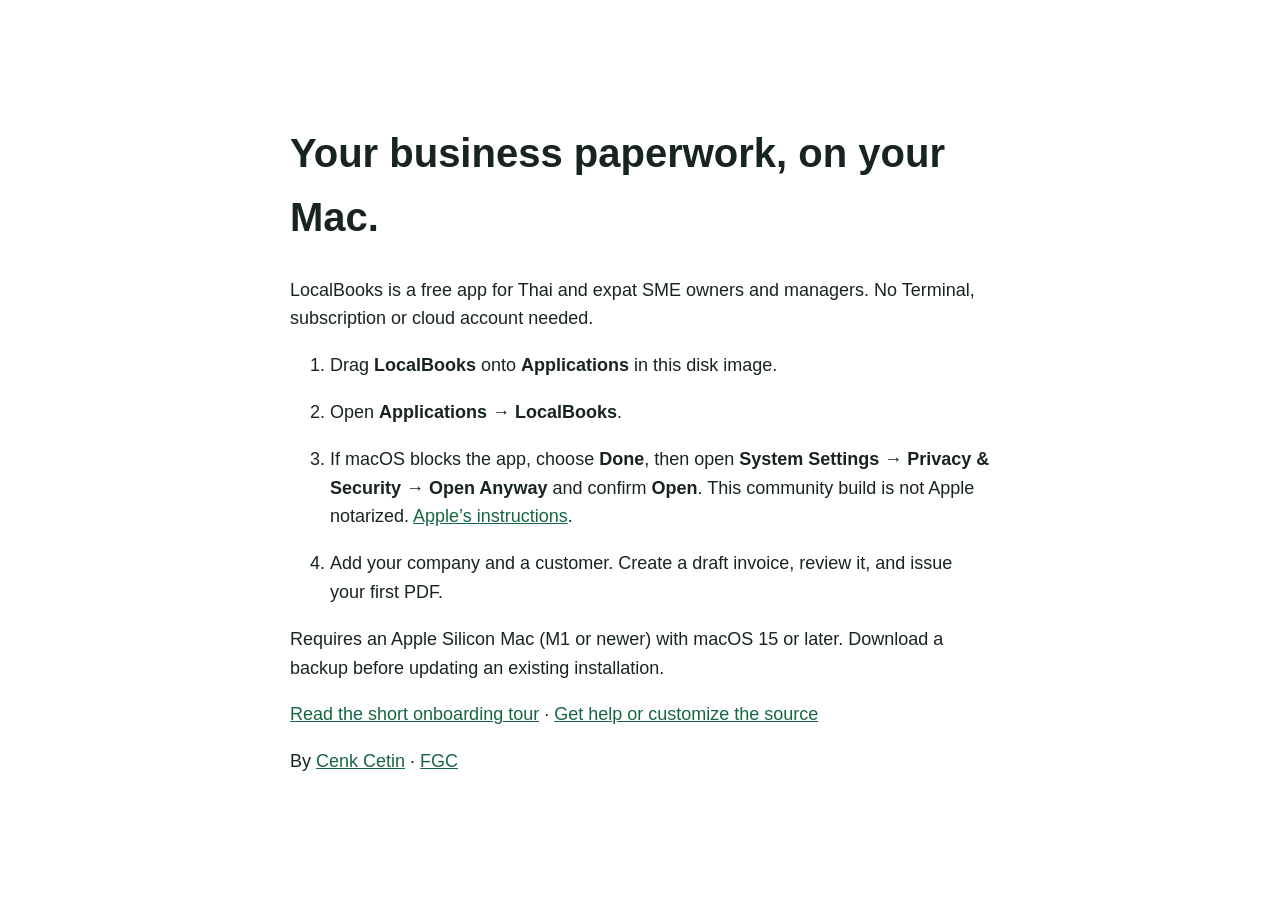
<file: packaging/INSTALL.html>
<!doctype html><html lang="en"><meta charset="utf-8"><title>Welcome to LocalBooks</title><style>body{font:18px -apple-system,sans-serif;max-width:700px;margin:70px auto;padding:24px;line-height:1.6;color:#18251f}h1{font-size:40px}li{margin:18px 0}a{color:#176642}</style><h1>Your business paperwork, on your Mac.</h1><p>LocalBooks is a free app for Thai and expat SME owners and managers. No Terminal, subscription or cloud account needed.</p><ol><li>Drag <b>LocalBooks</b> onto <b>Applications</b> in this disk image.</li><li>Open <b>Applications → LocalBooks</b>.</li><li>If macOS blocks the app, choose <b>Done</b>, then open <b>System Settings → Privacy &amp; Security → Open Anyway</b> and confirm <b>Open</b>. This community build is not Apple notarized. <a href="https://support.apple.com/en-us/102445">Apple’s instructions</a>.</li><li>Add your company and a customer. Create a draft invoice, review it, and issue your first PDF.</li></ol><p>Requires an Apple Silicon Mac (M1 or newer) with macOS 15 or later. Download a backup before updating an existing installation.</p><p><a href="https://github.com/cenkcetin96/localbooks#five-minute-onboarding-tour">Read the short onboarding tour</a> · <a href="https://github.com/cenkcetin96/localbooks">Get help or customize the source</a></p><p>By <a href="https://cenkcetin.com">Cenk Cetin</a> · <a href="https://fgc.co.th">FGC</a></p></html>
</file>
